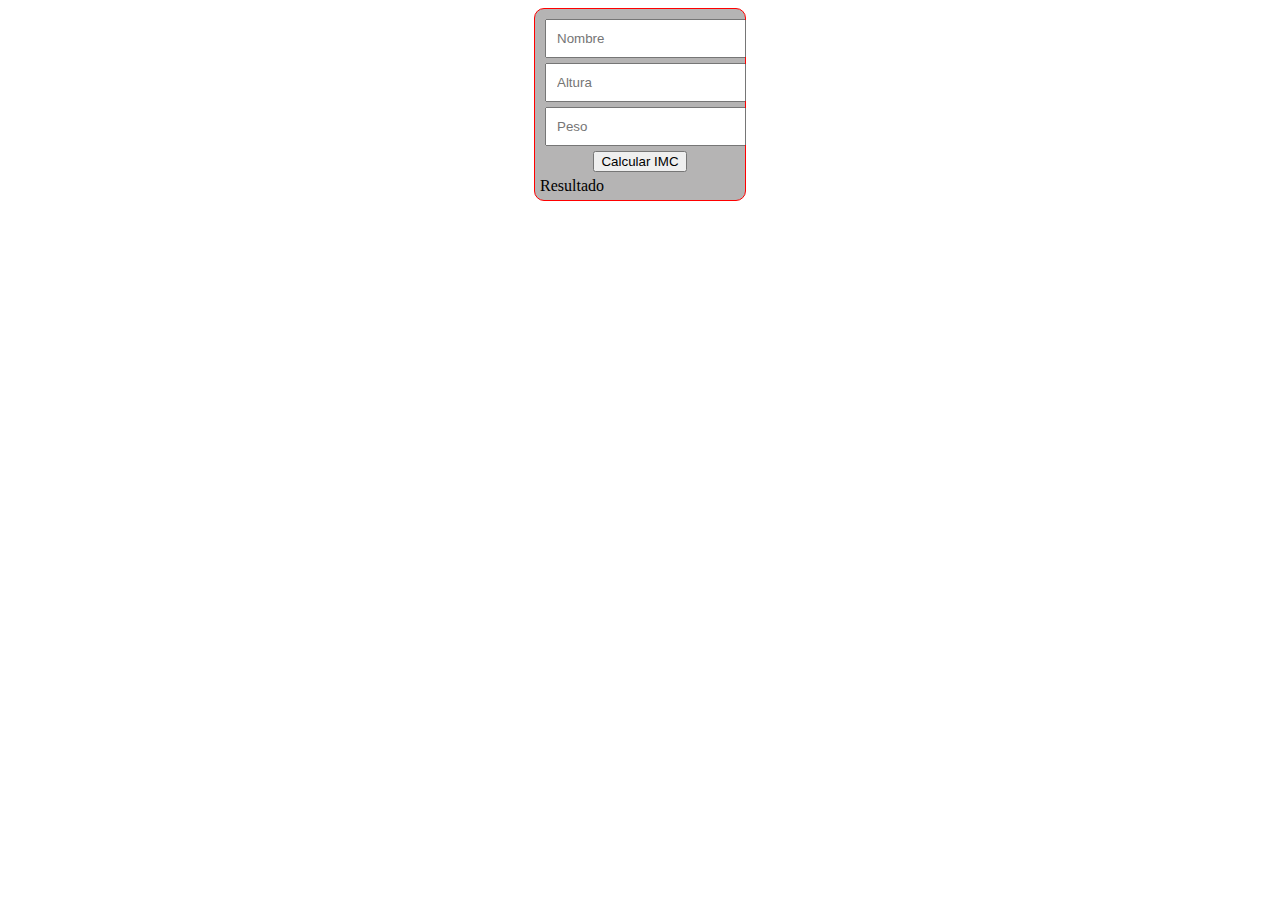
<file: EJERCICIO006_calculadora_githubpages/index.html>
<!DOCTYPE html>
<html lang="es">

<head>
    <meta charset="UTF-8">
    <meta name="viewport" content="width=device-width, initial-scale=1.0">
    <title>Calculadora IMC</title>
    <link rel="stylesheet" href="style.css">
    <script src="calculos.js"></script>
</head>

<body>
    <div id="principal">
        <div class="contenido">
            <input type="text" name="" id="iNombre" placeholder="Nombre">
        </div>
        <div class="contenido">
            <input type="number" name="" id="iAltura" placeholder="Altura">
        </div>
        <div class="contenido">
            <input type="" number" name="" id="iPeso" placeholder="Peso">
        </div>
        <div class="contenido">
            <button onclick="calcular('Calculando')">Calcular IMC</button>
        </div>
        <div id="resultado">
            Resultado
        </div>
</body>
<script>
    function calcular()
    {
        let altura = document.getElementById("iAltura").value;
        let peso = document.getElementById("iPeso").value;
        let imc = CalculaIMC(altura, peso);
        document.getElementById("resultado").innerHTML = "IMC: " + imc;
    }
</script>

</html>
</file>
<file: EJERCICIO006_calculadora_githubpages/style.css>
/* Esto es un comentario */

#principal {
    width: 200px;
    border: red 1px solid;
    background-color: rgb(181, 180, 180);
    border-radius: 10px;
    padding: 5px;
    margin: auto;
}

.contenido {
    margin: 5px;
    text-align: center;
}
input {
    padding: 10px;
}
</file>
